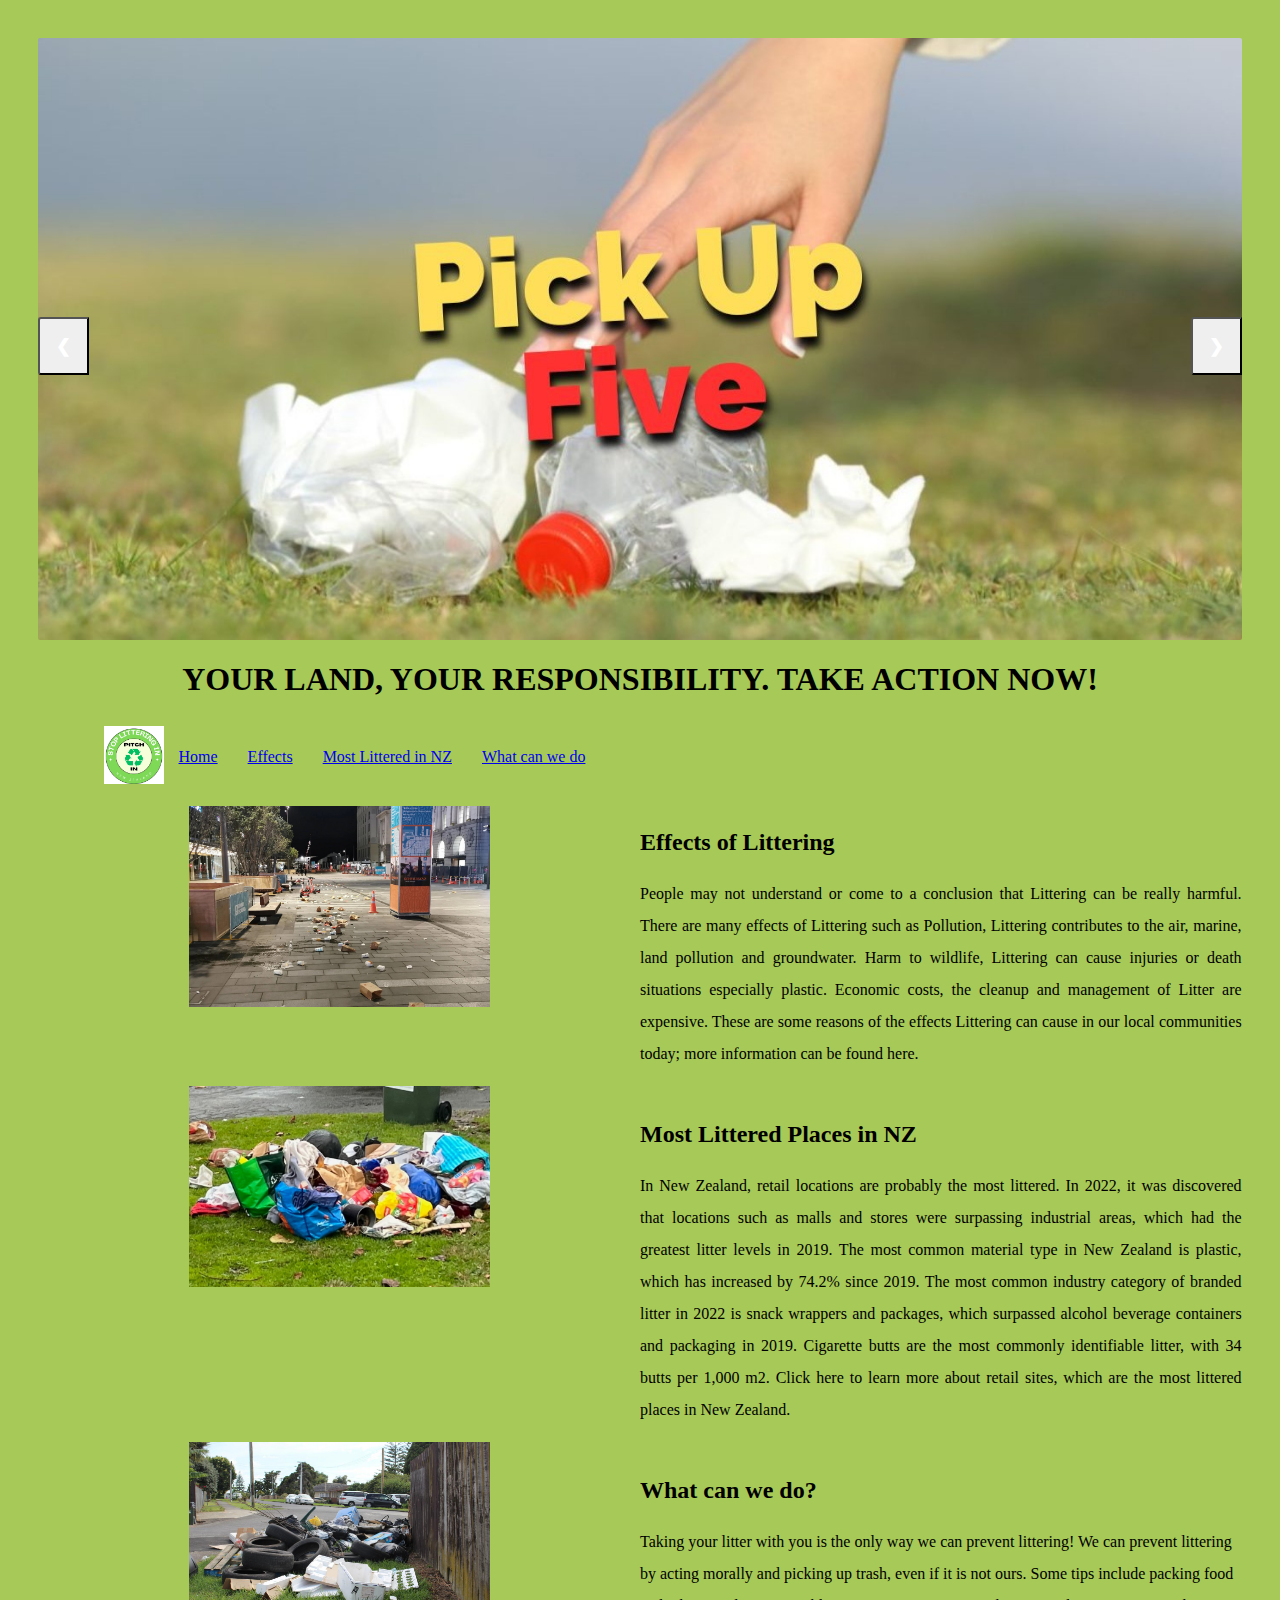
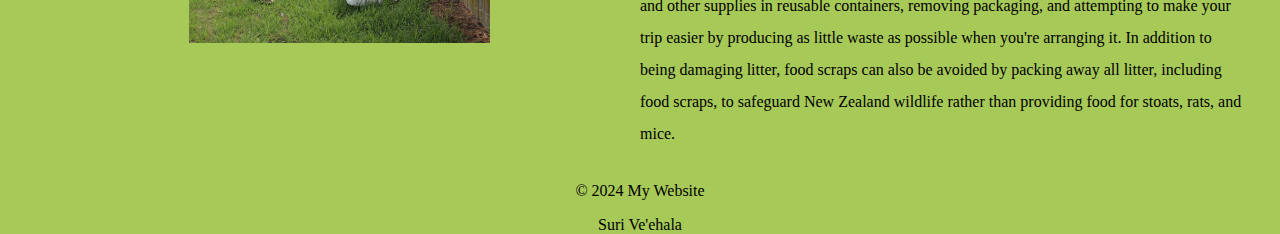
<file: index.html>
<!DOCTYPE html>
<html lang="en">
<head>
    <meta charset="UTF-8">
    <meta name="viewport" content="width=device-width, initial-scale=1.0">
    <title>Document</title>
    <link rel="stylesheet" href="main.css">
</head>
 
<body>
   
        <div class="container">
 
            <div class="navbar">
                <div class="logo">
                    <img src="Images/Bright Colorful Playful Funny Donuts Food Circle Logo (1).png">
                    
                </div>
                <ul>
                    <li><a href="#">Home</a></li>
                    <li><a href="effects.html">Effects</li></a>
                    <li><a href="Most Littered In NZ.html">Most Littered in NZ</li></a>
                    <li><a href="https://www.doc.govt.nz/parks-and-recreation/know-before-you-go/take-your-litter-with-you/">What can we do</li></a>
                </ul>
            </div>
   
            <div class="heading">
            <div class="carousel-container">
                <div class=" carousel-slide">
                    <img src="Images/Pick-Up-Five.jpg" alt="Image 1">
                    <img src="Images/web_gallery66f3481dba71e.jpg" alt="Image 2"> 
                    <img src="Images/Pink-Bins-helping-to-clean-up-West-Auckland.jpg" alt="Image 3">
                    <img src="Images/9Tzi8ywRz924XE3uHaD6DfGZQfjEdZd7oKlsiR53VLHvSZExpMzuRmKdwHbkL9PkgxwiEY4tHOvauGhYhK4rIICC3j3_tE8Cq9GRyS+rs8CISB1cQvfGygKRywGVY03xkahDLehZtlrm9NcegZ.jpg" alt="Image 4">
                </div>

                <!-- Navigation buttons -->
                 <button class="prev" onclick="moveSlide(-1)">&#10094;</button>
                 <button class="next" onclick="moveSlide(1)">&#10095;</button>
                 <script src="Java"></script>
            </div>    
                <h1>YOUR LAND, YOUR RESPONSIBILITY. TAKE ACTION NOW!</h1>
            </div>
   
            <div class="image_1">
                <img src="Images/OmFkqlGiLmkKsB7CDmA-v0SELq9r9dz0r-jWn97olWM.jpg">
            </div>
 
            <div class="text_1">
                <h2>Effects of Littering</h2>
                <p>People may not understand or come to a conclusion that Littering can be really harmful. There are many effects of Littering such as Pollution, Littering contributes to the air, marine, land pollution and groundwater. Harm to wildlife, Littering can cause injuries or death situations especially plastic. Economic costs, the cleanup and management of Litter are expensive. These are some reasons of the effects Littering can cause in our local communities today; more information can be found here. 
                </p>
            </div>
 
            <div class="image_2">
                <IMG src="Images/4KLR5ZJ_IMG_9642_jpg.jpg">
            </div>
 
            <div class="text_2">
                <H2>Most Littered Places in NZ</H2>
                <p>In New Zealand, retail locations are probably the most littered. In 2022, it was discovered that locations such as malls and stores were surpassing industrial areas, which had the greatest litter levels in 2019. The most common material type in New Zealand is plastic, which has increased by 74.2% since 2019. The most common industry category of branded litter in 2022 is snack wrappers and packages, which surpassed alcohol beverage containers and packaging in 2019. Cigarette butts are the most commonly identifiable litter, with 34 butts per 1,000 m2. Click here to learn more about retail sites, which are the most littered places in New Zealand. </p>
            </div>
 
            <div class="image_3">
                <img src="Images/5b32b815be1279.58512067.jpeg">
            </div>
 
            <div class="text_3">
                <h2>What can we do?</h2>
                <p>Taking your litter with you is the only way we can prevent littering! We can prevent littering by acting morally and picking up trash, even if it is not ours. Some tips include packing food and other supplies in reusable containers, removing packaging, and attempting to make your trip easier by producing as little waste as possible when you're arranging it. In addition to being damaging litter, food scraps can also be avoided by packing away all litter, including food scraps, to safeguard New Zealand wildlife rather than providing food for stoats, rats, and mice. </p>
            </div>
           
            <div class="footer">
                <p>&copy; 2024 My Website</p>
                Suri Ve'ehala<br>
            </div>
   
        </div>
   
</body>
</html>
</file>
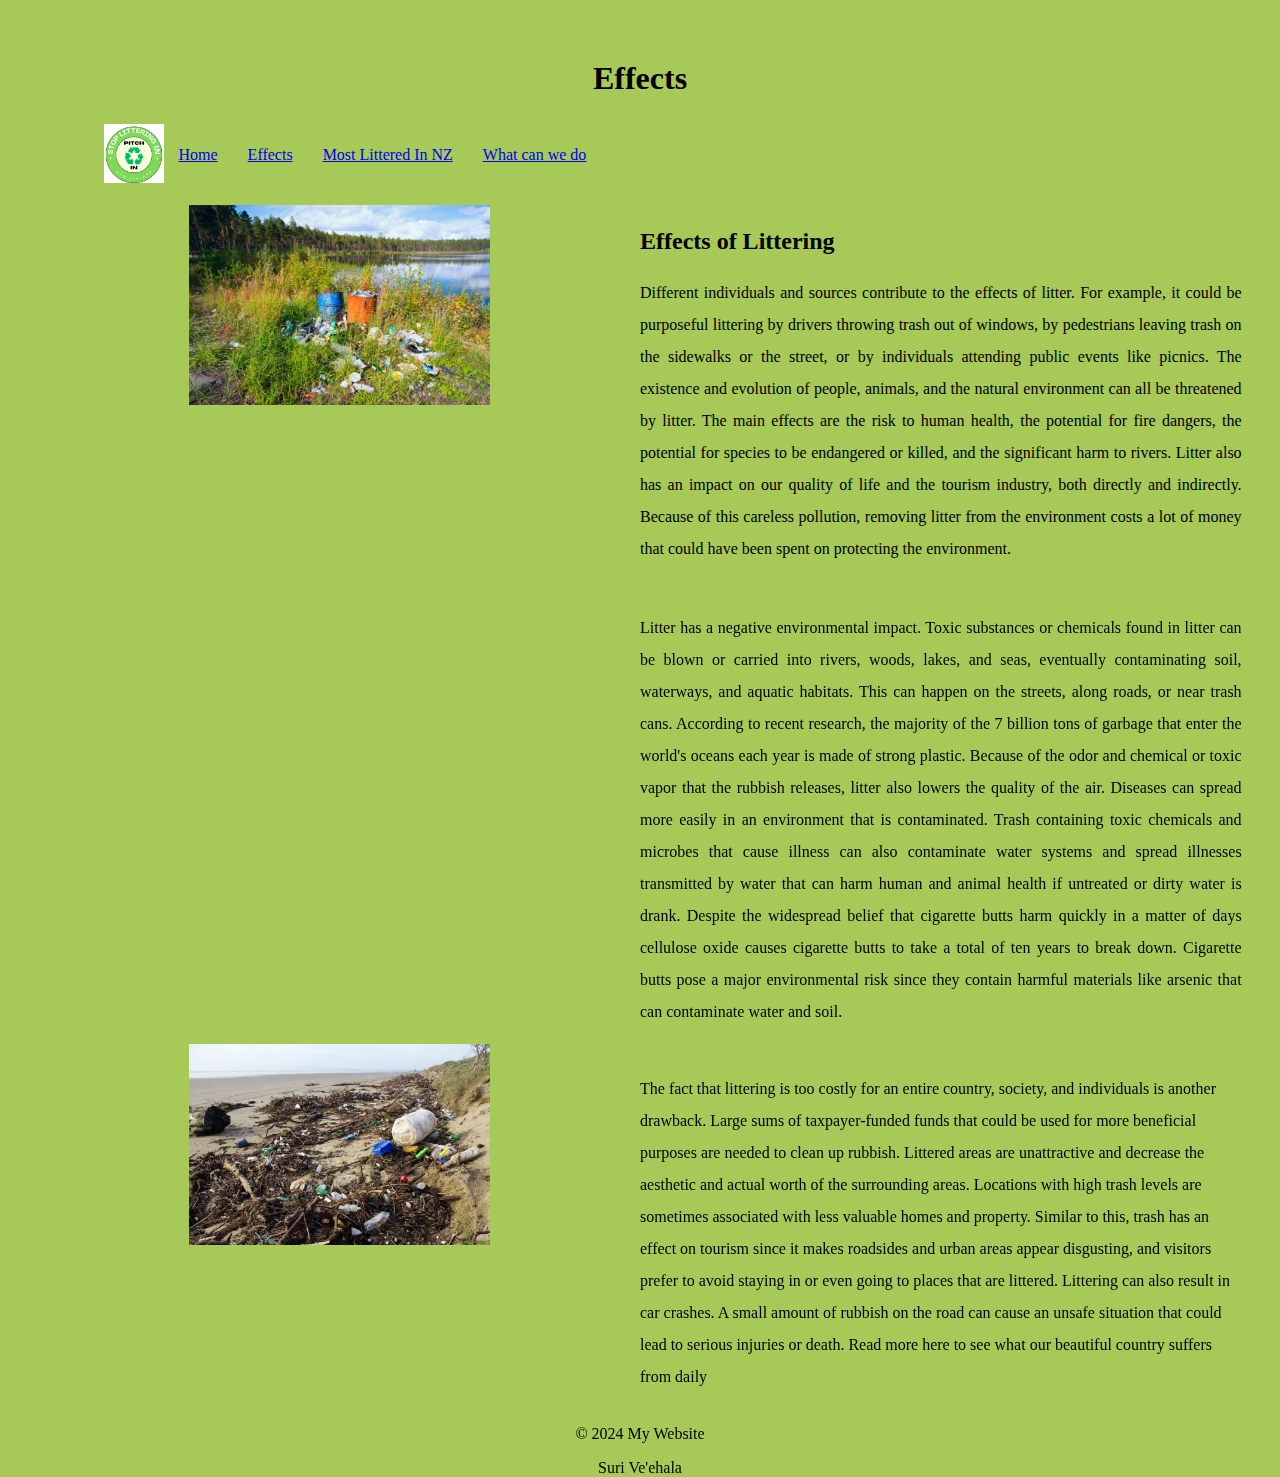
<file: effects.html>
<!DOCTYPE html>
<html lang="en">
<head>
    <meta charset="UTF-8">
    <meta name="viewport" content="width=device-width, initial-scale=1.0">
    <title>Document</title>
    <link rel="stylesheet" href="main.css">
</head>
 
<body>
   
        <div class="container">
 
            <div class="navbar">
                <div class="logo">
                    <img src="Images/Bright Colorful Playful Funny Donuts Food Circle Logo (1).png">
                </div>
                <ul>
                    <li><a href="index.html">Home</a></li>
                    <li><a href="#">Effects</li></a>
                    <li><a href="Most Littered In NZ.html">Most Littered In NZ</li></a>
                    <li><a href="What can we do.html">What can we do</li></a>
                </ul>
            </div>
   
            <div class="heading">
                <h1>Effects</h1>
            </div>
   
            <div class="image_1">
                <img src="Images/10-Effects-of-Littering-on-Animals-and-Environment-800x533-1.jpg">
            </div>
 
            <div class="text_1">
                <h2>Effects of Littering</h2>
                <p>Different individuals and sources contribute to the effects of litter. For example, it could be purposeful littering by drivers throwing trash out of windows, by pedestrians leaving trash on the sidewalks or the street, or by individuals attending public events like picnics.  
 
                    The existence and evolution of people, animals, and the natural environment can all be threatened by litter. The main effects are the risk to human health, the potential for fire dangers, the potential for species to be endangered or killed, and the significant harm to rivers. Litter also has an impact on our quality of life and the tourism industry, both directly and indirectly. Because of this careless pollution, removing litter from the environment costs a lot of money that could have been spent on protecting the environment. 
                </p>
            </div>
 
            <div class="image_2">
                <iframe width="448.5" height="315" src="https://www.youtube.com/embed/ENkHM5q4OCI?si=rQMyDJ-ubNrsm0KU" title="YouTube video player" frameborder="0" allow="accelerometer; autoplay; clipboard-write; encrypted-media; gyroscope; picture-in-picture; web-share" referrerpolicy="strict-origin-when-cross-origin" allowfullscreen></iframe>
            </div>
 
            <div class="text_2">
                <H2></H2>
                <p>Litter has a negative environmental impact. Toxic substances or chemicals found in litter can be blown or carried into rivers, woods, lakes, and seas, eventually contaminating soil, waterways, and aquatic habitats. This can happen on the streets, along roads, or near trash cans. According to recent research, the majority of the 7 billion tons of garbage that enter the world's oceans each year is made of strong plastic. Because of the odor and chemical or toxic vapor that the rubbish releases, litter also lowers the quality of the air. Diseases can spread more easily in an environment that is contaminated. Trash containing toxic chemicals and microbes that cause illness can also contaminate water systems and spread illnesses transmitted by water that can harm human and animal health if untreated or dirty water is drank. Despite the widespread belief that cigarette butts harm quickly in a matter of days cellulose oxide causes cigarette butts to take a total of ten years to break down. Cigarette butts pose a major environmental risk since they contain harmful materials like arsenic that can contaminate water and soil. </p>
            </div>
 
            <div class="image_3">
                <IMG src="Images/Litter-2-e1574388225713.jpg">
              
            </div>
 
            <div class="text_3">
               
                <p>The fact that littering is too costly for an entire country, society, and individuals is another drawback. Large sums of taxpayer-funded funds that could be used for more beneficial purposes are needed to clean up rubbish. Littered areas are unattractive and decrease the aesthetic and actual worth of the surrounding areas. Locations with high trash levels are sometimes associated with less valuable homes and property. Similar to this, trash has an effect on tourism since it makes roadsides and urban areas appear disgusting, and visitors prefer to avoid staying in or even going to places that are littered. Littering can also result in car crashes. A small amount of rubbish on the road can cause an unsafe situation that could lead to serious injuries or death. Read more here to see what our beautiful country suffers from daily </p>
            </div>
           
            <div class="footer">
                <p>&copy; 2024 My Website</p>
                Suri Ve'ehala<br>
            </div>
   
        </div>
   
</body>
</html>
</file>
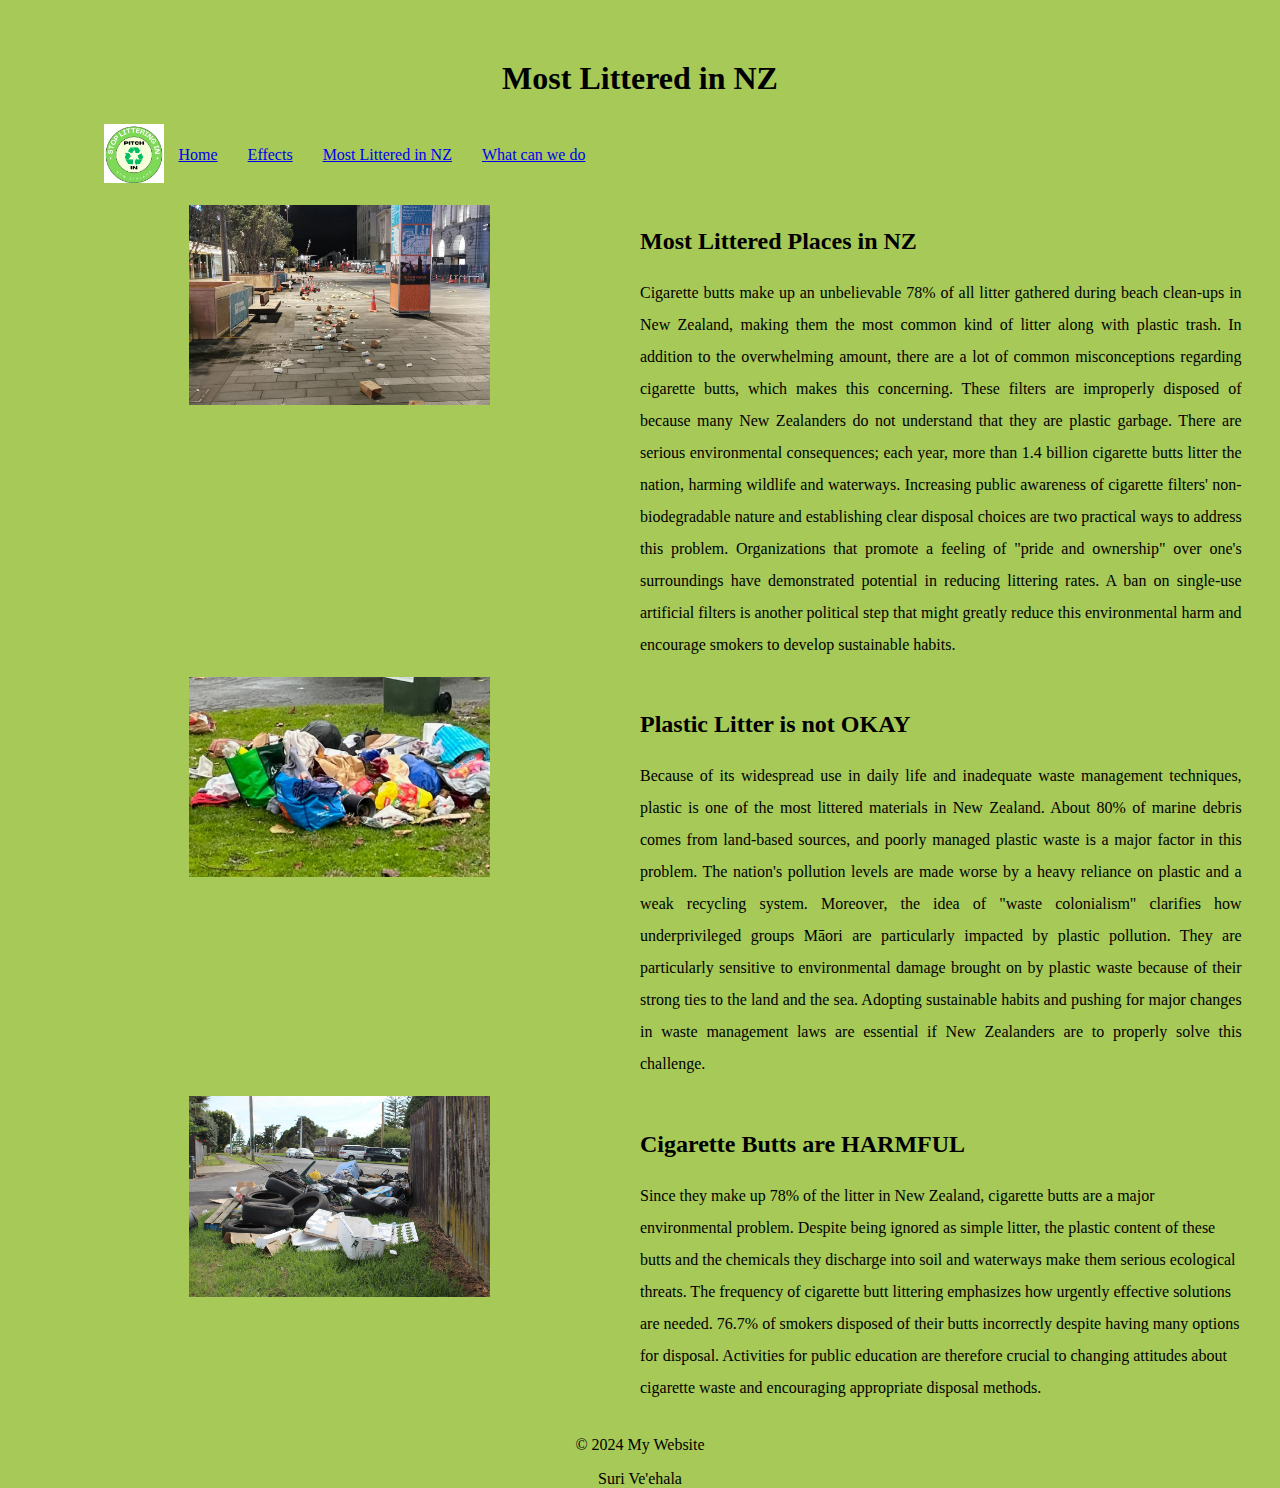
<file: Most Littered In NZ.html>
<!DOCTYPE html>
<html lang="en">
<head>
    <meta charset="UTF-8">
    <meta name="viewport" content="width=device-width, initial-scale=1.0">
    <title>Document</title>
    <link rel="stylesheet" href="main.css">
</head>
 
<body>
   
        <div class="container">
 
            <div class="navbar">
                <div class="logo">
                    <img src="Images/Bright Colorful Playful Funny Donuts Food Circle Logo (1).png">
                </div>
                <ul>
                    <li><a href="index.html">Home</a></li>
                    <li><a href="effects.html">Effects</li></a>
                    <li><a href="#">Most Littered in NZ</li></a>
                    <li><a href="What can we do.html">What can we do</li></a>
                </ul>
            </div>
   
            <div class="heading">
                <h1>Most Littered in NZ</h1>
            </div>
   
            <div class="image_1">
                <img src="Images/OmFkqlGiLmkKsB7CDmA-v0SELq9r9dz0r-jWn97olWM.jpg">
            </div>
 
            <div class="text_1">
                <h2>Most Littered Places in NZ</h2>
                <p>Cigarette butts make up an unbelievable 78% of all litter gathered during beach clean-ups in New Zealand, making them the most common kind of litter along with plastic trash. In addition to the overwhelming amount, there are a lot of common misconceptions regarding cigarette butts, which makes this concerning. These filters are improperly disposed of because many New Zealanders do not understand that they are plastic garbage. There are serious environmental consequences; each year, more than 1.4 billion cigarette butts litter the nation, harming wildlife and waterways. Increasing public awareness of cigarette filters' non-biodegradable nature and establishing clear disposal choices are two practical ways to address this problem. Organizations that promote a feeling of "pride and ownership" over one's surroundings have demonstrated potential in reducing littering rates. A ban on single-use artificial filters is another political step that might greatly reduce this environmental harm and encourage smokers to develop sustainable habits. 
                </p>
            </div>
 
            <div class="image_2">
                <IMG src="Images/4KLR5ZJ_IMG_9642_jpg.jpg">
            </div>
 
            <div class="text_2">
                <H2>Plastic Litter is not OKAY</H2>
                <p>Because of its widespread use in daily life and inadequate waste management techniques, plastic is one of the most littered materials in New Zealand. About 80% of marine debris comes from land-based sources, and poorly managed plastic waste is a major factor in this problem. The nation's pollution levels are made worse by a heavy reliance on plastic and a weak recycling system. Moreover, the idea of "waste colonialism" clarifies how underprivileged groups Māori are particularly impacted by plastic pollution. They are particularly sensitive to environmental damage brought on by plastic waste because of their strong ties to the land and the sea. Adopting sustainable habits and pushing for major changes in waste management laws are essential if New Zealanders are to properly solve this challenge.  </p>
            </div>
 
            <div class="image_3">
                <img src="Images/5b32b815be1279.58512067.jpeg">
            </div>
 
            <div class="text_3">
                <h2>Cigarette Butts are HARMFUL</h2>
                <p>Since they make up 78% of the litter in New Zealand, cigarette butts are a major environmental problem. Despite being ignored as simple litter, the plastic content of these butts and the chemicals they discharge into soil and waterways make them serious ecological threats. The frequency of cigarette butt littering emphasizes how urgently effective solutions are needed. 76.7% of smokers disposed of their butts incorrectly despite having many options for disposal. Activities for public education are therefore crucial to changing attitudes about cigarette waste and encouraging appropriate disposal methods. 

                </p>
            </div>
           
            <div class="footer">
                <p>&copy; 2024 My Website</p>
                Suri Ve'ehala<br>
            </div>
   
        </div>
   
</body>
</html>
</file>
<file: main.css>
body{
    background-color: #A7C957;
    margin: 3%;
}
.container {
    display: grid;
    height: 100vh;
    grid-template-columns: 1fr 1fr;
    grid-template-rows: auto;
    grid-template-areas:
    "heading heading"
    "navbar navbar"
    "image_1 text_1"
    "image_2 text_2"
    "image_3 text_3"
    "footer footer";
}
.heading {
    grid-area: heading;
    text-align: center;
}
 
.navbar {
    grid-area: navbar;
    display: flex; /* Use flexbox to align items horizontally */
    align-items: center; /* Center items vertically */
    padding: 6px; /* Add some padding around the navbar */
 
}
 
.logo {
    text-align: right; /* Align the logo to the right */
    width: 10%;
}
 
.navbar ul {
    list-style-type: none;
    display: flex; /* Make the list horizontal */
    margin: 0; /* Remove default margin */
    padding: 0; /* Remove default padding */
}
 
.navbar li {
    margin: 0 15px; /* Add some space between the items */
    color: #080000;
}
 
.image_1 {
    grid-area: image_1;
    text-align: center;
    padding-top: 2%;
}
 
.image_2 {
    grid-area: image_2;
    text-align: center;
}
 
.image_3 {
    grid-area: image_3;
    text-align: center;
}
 
.text_1 {
    grid-area: text_1;
    text-align: justify;
    padding-top: 2%;
    line-height: 200%;
}
 
.text_2 {
    grid-area: text_2;
    text-align: justify;
    padding-top: 2%;
    line-height: 200%;
}
 
.text_3 {
    grid-area: text_3;
    text-align: left;
    padding-top: 2%;
    line-height: 200%;
}
 
img{
    width: 50%;
 
}
.footer{
    grid-area: footer;
    text-align: center;
 
}
.carousel-container{
    grid-area: carousel-container;
    position: relative;
    max-width: 100%;
    margin:  auto;
    overflow:hidden;
}

.carousel-slide{
    display: flex;
    transition: transform 0.5s ease-in-out;
}
.carousel-slide img{
    width: 100%;
    border-radius: 2px; /* Optional: Add some rounding to the images */

}
.prev, .next {
    cursor: pointer;
    position: absolute;
    top: 50%;
    width: auto;
    padding: 16px;
    margin-top: -22px;
    color: white;
    font-weight: bold;
    font-size: 18px;
    transition: 0.6s ease;
    border-radius: 0 3px 3px 0;
    user-select: none;
}
.next {
right: 0;
border-radius: 3px 0 0 3px;
}
.prev {
    left: 0;
    border-radius: 3px 0 0 3px;
}
</file>
